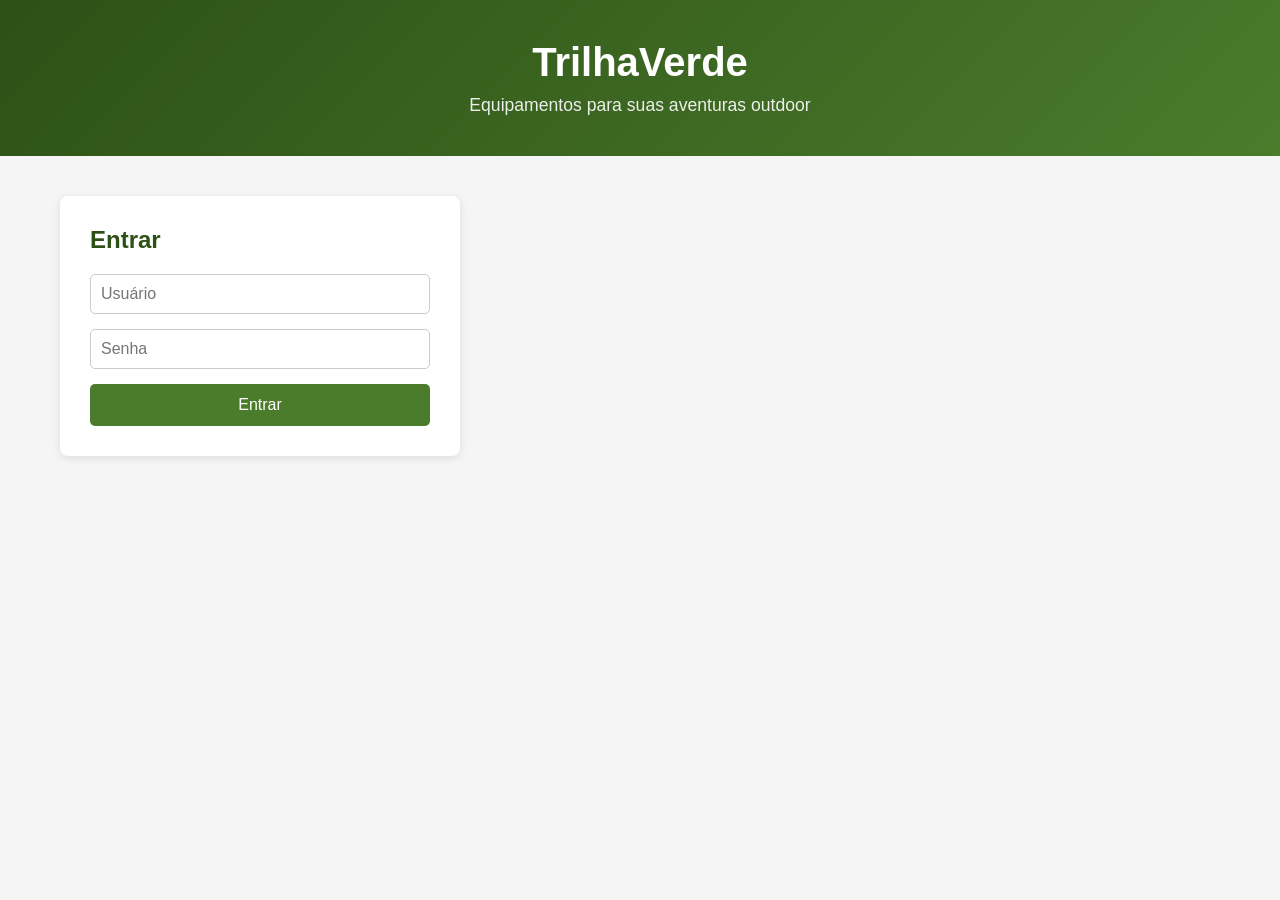
<file: public/modulos/login/index.html>
<!DOCTYPE html>
<html lang="pt-BR">
<head>
  <meta charset="UTF-8">
  <meta name="viewport" content="width=device-width, initial-scale=1.0">
  <title>Login - TrilhaVerde</title>
  <link rel="stylesheet" href="../../styles.css">
  <script src="../../assets/js/login.js"></script>
</head>
<body>
  <header>
    <h1>TrilhaVerde</h1>
    <p>Equipamentos para suas aventuras outdoor</p>
  </header>

  <main>
    <section class="container">
      <div class="login-container">
        <h2>Entrar</h2>
        <form id="form-login">
          <input type="text" id="login" placeholder="Usuário" required>
          <input type="password" id="senha" placeholder="Senha" required>
          <button type="submit">Entrar</button>
        </form>
        <p id="erro-login" class="erro" style="display: none;">Usuário ou senha inválidos</p>
      </div>
    </section>
  </main>

  <script>
    document.getElementById('form-login').addEventListener('submit', e => {
      e.preventDefault();
      const login = document.getElementById('login').value;
      const senha = document.getElementById('senha').value;
      const sucesso = loginUser(login, senha);
      if (!sucesso) {
        document.getElementById('erro-login').style.display = 'block';
      }
    });
  </script>
</body>
</html>
</file>
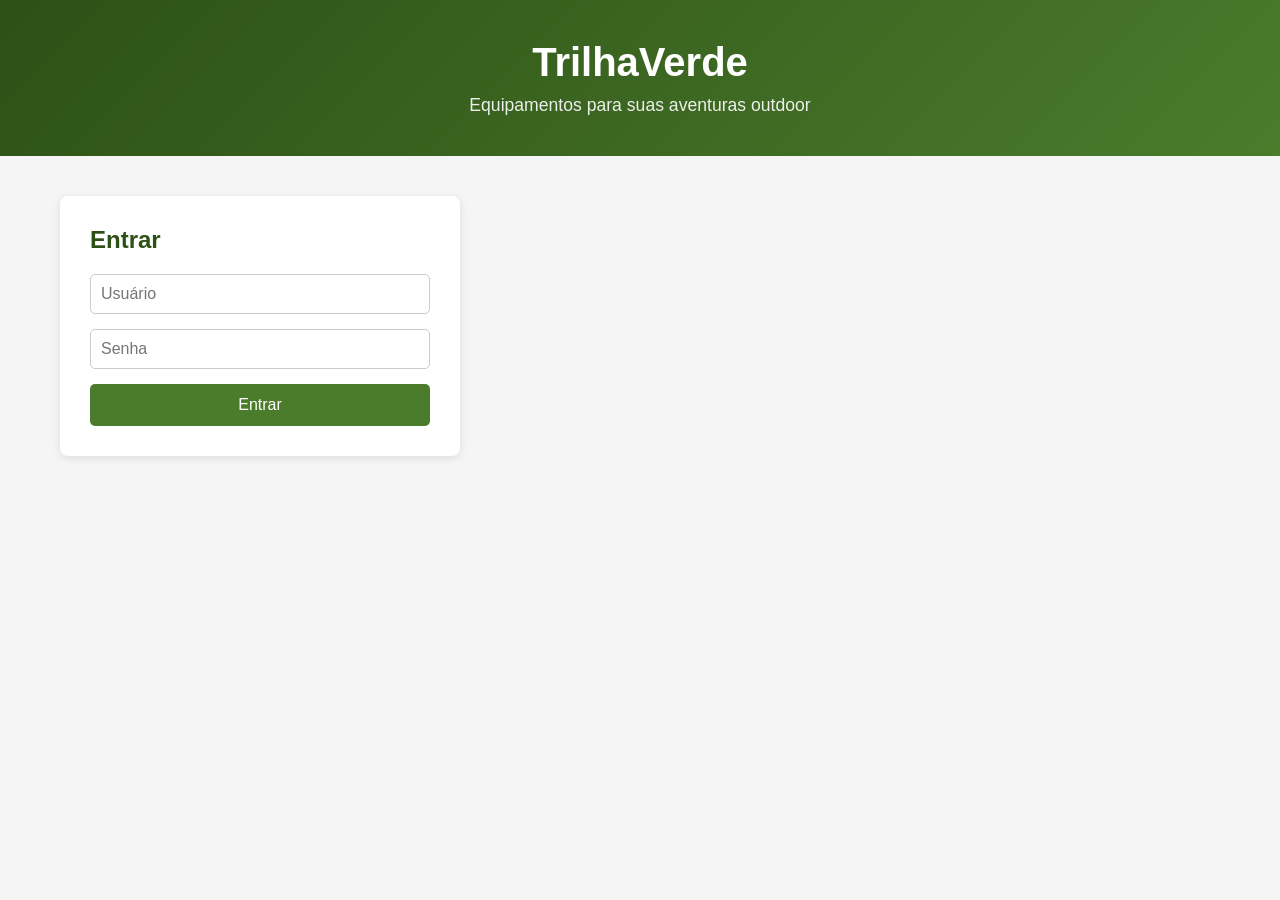
<file: public/cadastro.html>
<!DOCTYPE html>
<html lang="pt-BR">
<head>
  <meta charset="UTF-8">
  <meta name="viewport" content="width=device-width, initial-scale=1.0">
  <title>Cadastro de Produto - TrilhaVerde</title>
  <link rel="stylesheet" href="styles.css">
  <script src="./assets/js/login.js"></script>
</head>
<body>
  <header>
    <h1>TrilhaVerde</h1>
    <p>Equipamentos para suas aventuras outdoor</p>
    <div id="login-area" class="login-area"></div>
  </header>

  <main>
    <section class="container">
      <a href="index.html" class="btn-voltar">← Voltar</a>
      <div class="login-container">
        <h2 id="titulo-pagina">Novo Produto</h2>
        <form id="form-produto">
          <input type="text" id="titulo" placeholder="Título" required>
          <input type="text" id="categoria" placeholder="Categoria" required>
          <input type="number" id="preco" step="0.01" placeholder="Preço" required>
          <input type="text" id="imagem" placeholder="URL da imagem" required>
          <input type="text" id="descricaoCurta" placeholder="Descrição curta" required>
          <textarea id="descricaoCompleta" placeholder="Descrição completa" required></textarea>
          <input type="text" id="tags" placeholder="Tags (separadas por vírgula)">
          <button type="submit">Salvar</button>
        </form>
      </div>
    </section>
  </main>

  <script src="cadastro.js"></script>
</body>
</html>
</file>
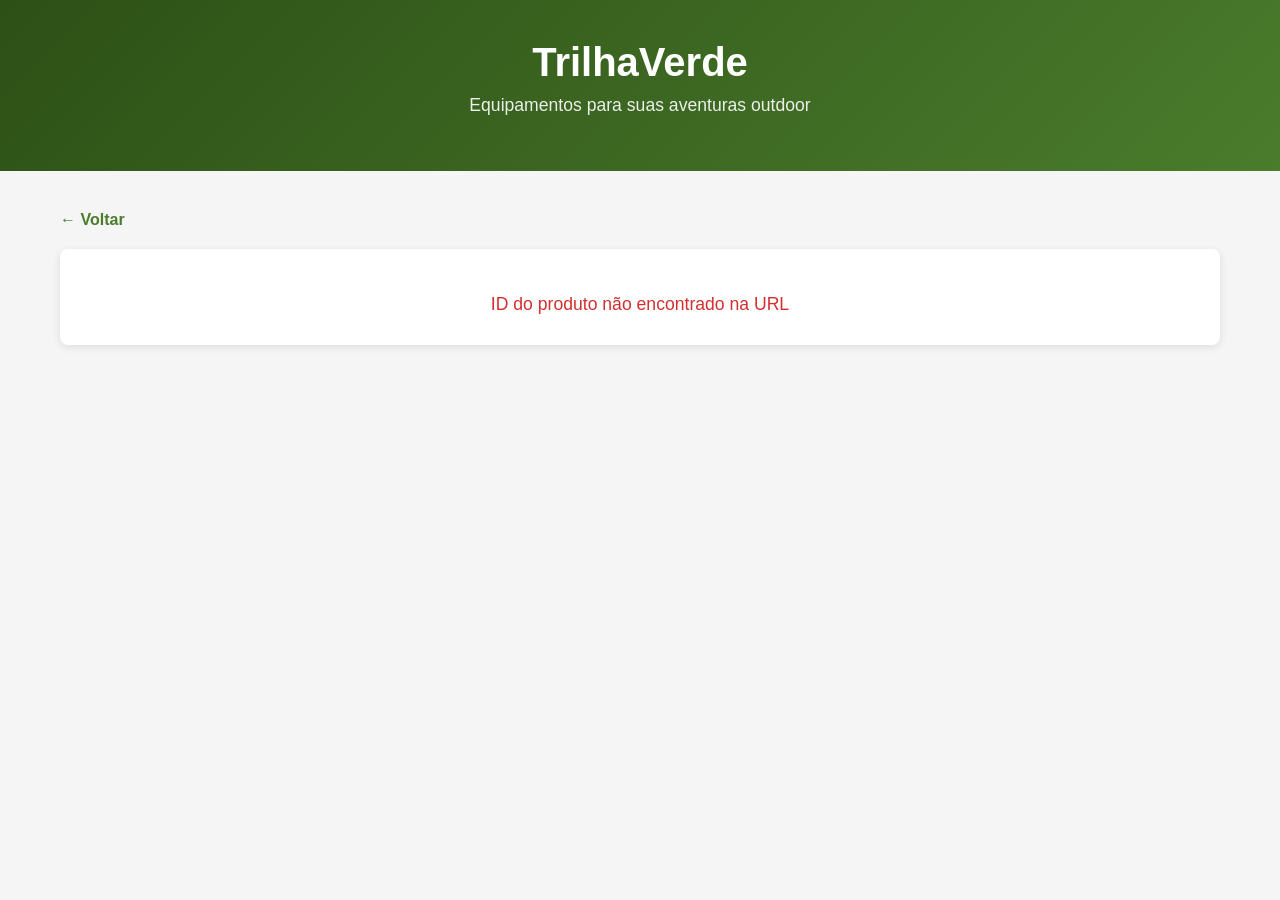
<file: public/details.html>
<!DOCTYPE html>
<html lang="pt-BR">
<head>
  <meta charset="UTF-8">
  <meta name="viewport" content="width=device-width, initial-scale=1.0">
  <title>Detalhes do Produto - TrilhaVerde</title>
  <link rel="stylesheet" href="styles.css">
  <script src="./assets/js/login.js"></script>
</head>
<body>
  <header>
    <h1>TrilhaVerde</h1>
    <p>Equipamentos para suas aventuras outdoor</p>
    <div id="login-area" class="login-area"></div>
  </header>

  <main>
    <section class="container">
      <a href="index.html" class="btn-voltar">← Voltar</a>
      <div id="details-container" class="details">
        <p>Carregando...</p>
      </div>
    </section>
  </main>

  <script src="details.js"></script>
</body>
</html>
</file>
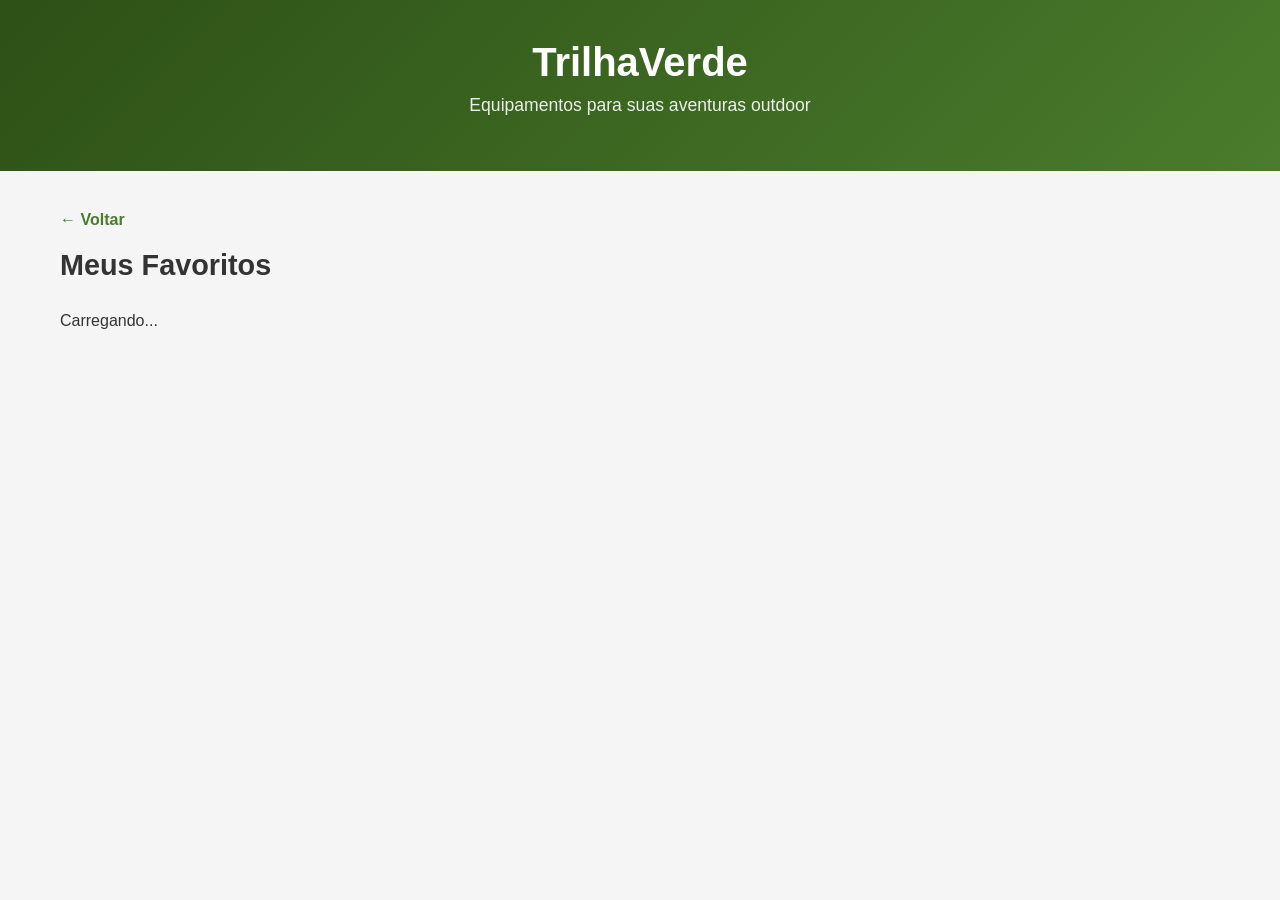
<file: public/favoritos.html>
<!DOCTYPE html>
<html lang="pt-BR">
<head>
  <meta charset="UTF-8">
  <meta name="viewport" content="width=device-width, initial-scale=1.0">
  <title>Meus Favoritos - TrilhaVerde</title>
  <link rel="stylesheet" href="styles.css">
  <script src="./assets/js/login.js"></script>
</head>
<body>
  <header>
    <h1>TrilhaVerde</h1>
    <p>Equipamentos para suas aventuras outdoor</p>
    <div id="login-area" class="login-area"></div>
  </header>

  <main>
    <section class="container">
      <a href="index.html" class="btn-voltar">← Voltar</a>
      <h2>Meus Favoritos</h2>
      <div id="cards-container" class="cards-grid">
        <p>Carregando...</p>
      </div>
    </section>
  </main>

  <script src="favoritos.js"></script>
</body>
</html>
</file>
<file: public/styles.css>
* {
  margin: 0;
  padding: 0;
  box-sizing: border-box;
}

body {
  font-family: 'Arial', sans-serif;
  background-color: #f5f5f5;
  color: #333;
}

header {
  background: linear-gradient(135deg, #2d5016 0%, #4a7c2c 100%);
  color: white;
  padding: 40px 20px;
  text-align: center;
}

header h1 {
  font-size: 2.5em;
  margin-bottom: 10px;
}

header p {
  font-size: 1.1em;
  opacity: 0.9;
}

.login-area {
  margin-top: 15px;
  font-size: 0.95em;
}

.login-area a {
  color: white;
  text-decoration: underline;
}

.container {
  max-width: 1200px;
  margin: 40px auto;
  padding: 0 20px;
}

.container > h2 {
  margin-bottom: 30px;
  font-size: 1.8em;
}

.header-actions {
  display: flex;
  justify-content: space-between;
  align-items: center;
  margin-bottom: 30px;
}

.header-actions h2 {
  font-size: 1.8em;
  margin: 0;
}

.header-botoes {
  display: flex;
  gap: 10px;
}

.btn-analytics {
  background-color: #4a7c2c;
  color: white;
  padding: 10px 20px;
  border-radius: 5px;
  text-decoration: none;
  font-weight: bold;
  transition: background-color 0.3s;
}

.btn-analytics:hover {
  background-color: #2d5016;
}

.cards-grid {
  display: grid;
  grid-template-columns: repeat(auto-fill, minmax(250px, 1fr));
  gap: 25px;
}

.card {
  background: white;
  border-radius: 8px;
  overflow: hidden;
  box-shadow: 0 2px 8px rgba(0, 0, 0, 0.1);
  transition: transform 0.3s, box-shadow 0.3s;
}

.card:hover {
  transform: translateY(-5px);
  box-shadow: 0 4px 12px rgba(0, 0, 0, 0.15);
}

.card img {
  width: 100%;
  height: 200px;
  object-fit: cover;
}

.card-content {
  padding: 15px;
}

.card-header {
  display: flex;
  justify-content: space-between;
  align-items: flex-start;
  gap: 10px;
}

.card h3 {
  font-size: 1.2em;
  margin-bottom: 8px;
  color: #2d5016;
}

.btn-favorito {
  background: none;
  border: none;
  font-size: 1.5em;
  cursor: pointer;
  color: #aaa;
  line-height: 1;
}

.btn-favorito.favoritado {
  color: #f4b400;
}

.categoria {
  font-size: 0.9em;
  color: #666;
  margin-bottom: 10px;
}

.descricao {
  font-size: 0.95em;
  color: #777;
  margin-bottom: 10px;
  min-height: 40px;
}

.preco {
  font-size: 1.3em;
  font-weight: bold;
  color: #4a7c2c;
  margin-bottom: 15px;
}

.btn-detalhes {
  display: inline-block;
  background-color: #4a7c2c;
  color: white;
  padding: 10px 20px;
  border-radius: 5px;
  text-decoration: none;
  transition: background-color 0.3s;
  font-size: 0.95em;
}

.btn-detalhes:hover {
  background-color: #2d5016;
}

.card-acoes {
  display: flex;
  gap: 10px;
  margin-top: 10px;
}

.btn-excluir {
  background-color: #c0392b;
  color: white;
  border: none;
  padding: 10px 15px;
  border-radius: 5px;
  cursor: pointer;
  font-size: 0.95em;
}

.btn-excluir:hover {
  background-color: #962d22;
}

.btn-voltar {
  display: inline-block;
  margin-bottom: 20px;
  color: #4a7c2c;
  text-decoration: none;
  font-weight: bold;
  transition: color 0.3s;
}

.btn-voltar:hover {
  color: #2d5016;
}

.details {
  background: white;
  padding: 30px;
  border-radius: 8px;
  box-shadow: 0 2px 8px rgba(0, 0, 0, 0.1);
}

.details-content {
  display: grid;
  grid-template-columns: 1fr 1fr;
  gap: 40px;
}

.details-image {
  width: 100%;
  height: auto;
  border-radius: 8px;
}

.details-info h2 {
  font-size: 2em;
  margin-bottom: 15px;
  color: #2d5016;
}

.categoria-badge {
  display: inline-block;
  background-color: #e8f5e9;
  color: #2d5016;
  padding: 5px 10px;
  border-radius: 4px;
  margin-bottom: 15px;
  font-weight: bold;
}

.preco-grande {
  font-size: 1.8em;
  font-weight: bold;
  color: #4a7c2c;
  margin-bottom: 20px;
}

.details-info h3 {
  margin-top: 20px;
  margin-bottom: 10px;
  color: #2d5016;
}

.descricao-completa {
  line-height: 1.6;
  color: #555;
  margin-bottom: 20px;
}

.tags-container {
  display: flex;
  flex-wrap: wrap;
  gap: 10px;
  margin-bottom: 25px;
}

.tag {
  background-color: #f0f0f0;
  padding: 6px 12px;
  border-radius: 20px;
  font-size: 0.9em;
  color: #333;
}

.btn-comprar {
  background-color: #4a7c2c;
  color: white;
  border: none;
  padding: 12px 30px;
  font-size: 1.1em;
  border-radius: 5px;
  cursor: pointer;
  transition: background-color 0.3s;
}

.btn-comprar:hover {
  background-color: #2d5016;
}

.erro {
  color: #d32f2f;
  font-size: 1.1em;
  text-align: center;
  margin-top: 15px;
}

.charts-container {
  display: grid;
  grid-template-columns: repeat(auto-fit, minmax(400px, 1fr));
  gap: 30px;
  margin-top: 30px;
}

.chart-wrapper {
  background: white;
  padding: 25px;
  border-radius: 8px;
  box-shadow: 0 2px 8px rgba(0, 0, 0, 0.1);
}

.chart-wrapper h3 {
  color: #2d5016;
  margin-bottom: 20px;
  font-size: 1.3em;
}

.chart-wrapper canvas {
  max-height: 400px;
}

.login-container {
  background: white;
  max-width: 400px;
  padding: 30px;
  border-radius: 8px;
  box-shadow: 0 2px 8px rgba(0, 0, 0, 0.1);
}

.login-container h2 {
  margin-bottom: 20px;
  color: #2d5016;
}

.login-container form {
  display: flex;
  flex-direction: column;
  gap: 15px;
}

.login-container input,
.login-container textarea {
  padding: 10px;
  border: 1px solid #ccc;
  border-radius: 5px;
  font-size: 1em;
  font-family: inherit;
}

.login-container textarea {
  min-height: 80px;
  resize: vertical;
}

.login-container button {
  background-color: #4a7c2c;
  color: white;
  border: none;
  padding: 12px;
  border-radius: 5px;
  font-size: 1em;
  cursor: pointer;
  transition: background-color 0.3s;
}

.login-container button:hover {
  background-color: #2d5016;
}

@media (max-width: 768px) {
  .cards-grid {
    grid-template-columns: repeat(auto-fill, minmax(200px, 1fr));
  }

  .details-content {
    grid-template-columns: 1fr;
  }

  header h1 {
    font-size: 1.8em;
  }

  .details-info h2 {
    font-size: 1.5em;
  }

  .header-actions {
    flex-direction: column;
    gap: 15px;
    align-items: flex-start;
  }

  .charts-container {
    grid-template-columns: 1fr;
  }
}
</file>
